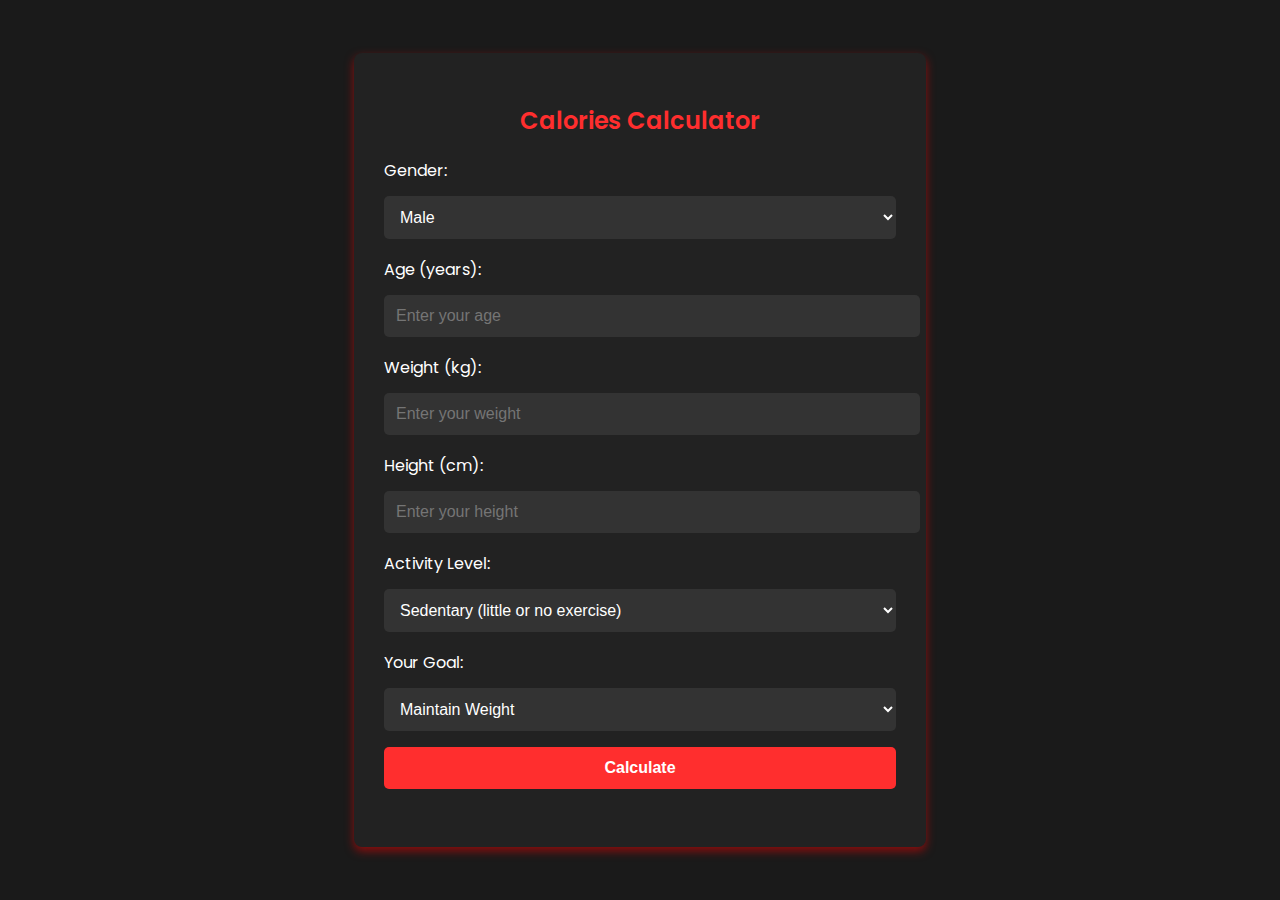
<file: calories.html>
<!DOCTYPE html>
<html lang="en">
<head>
  <meta charset="UTF-8" />
  <meta name="viewport" content="width=device-width, initial-scale=1.0"/>
  <title>Calories Calculator - FitFusion</title>
  <link href="https://fonts.googleapis.com/css2?family=Poppins:wght@300;400;600&display=swap" rel="stylesheet">
  <link rel="shortcut icon" href="./assets/gymmen2-removebg-preview.png" type="image/x-icon">
  <style>
    body {
      font-family: 'Poppins', sans-serif;
      background-color: #1a1a1a;
      color: #fff;
      margin: 0;
      padding: 0;
      display: flex;
      justify-content: center;
      align-items: center;
      height: 100vh;
    }
    .container {
      width: 40%;
      background: #222;
      padding: 30px;
      border-radius: 8px;
      box-shadow: 0 4px 10px rgba(255, 0, 0, 0.5);
      text-align: center;
    }
    h2 {
      color: #ff2e2e;
      font-weight: 600;
    }
    label {
      display: block;
      text-align: left;
      margin-top: 10px;
      margin-bottom: 5px;
    }
    input, select, button {
      width: 100%;
      margin: 8px 0;
      padding: 12px;
      font-size: 16px;
      border: none;
      border-radius: 5px;
    }
    input, select {
      background: #333;
      color: #fff;
    }
    button {
      background: #ff2e2e;
      color: white;
      font-weight: bold;
      cursor: pointer;
      transition: 0.3s;
    }
    button:hover {
      background: #cc0000;
    }
    h3 {
      margin-top: 20px;
      color: #ffcc00;
    }
  </style>
</head>
<body>
  <div class="container">
    <h2>Calories Calculator</h2>

    <label for="gender">Gender:</label>
    <select id="gender">
      <option value="male">Male</option>
      <option value="female">Female</option>
    </select>

    <label for="age">Age (years):</label>
    <input type="number" id="age" placeholder="Enter your age" required>

    <label for="weight">Weight (kg):</label>
    <input type="number" id="weight" placeholder="Enter your weight" required>

    <label for="height">Height (cm):</label>
    <input type="number" id="height" placeholder="Enter your height" required>

    <label for="activity">Activity Level:</label>
    <select id="activity">
      <option value="1.2">Sedentary (little or no exercise)</option>
      <option value="1.375">Light exercise (1–3 days/week)</option>
      <option value="1.55">Moderate exercise (3–5 days/week)</option>
      <option value="1.725">Heavy exercise (6–7 days/week)</option>
      <option value="1.9">Very heavy exercise (twice/day, intense)</option>
    </select>

    <label for="goal">Your Goal:</label>
    <select id="goal">
      <option value="maintain">Maintain Weight</option>
      <option value="loss">Weight Loss (-500 kcal)</option>
      <option value="cutting">Cutting (-300 kcal)</option>
      <option value="gain">Weight Gain (+500 kcal)</option>
    </select>

    <button onclick="calculateCalories()">Calculate</button>
    <h3 id="result"></h3>
  </div>

  <script>
    function calculateCalories() {
      const gender = document.getElementById("gender").value;
      const age = parseInt(document.getElementById("age").value);
      const weight = parseFloat(document.getElementById("weight").value);
      const height = parseFloat(document.getElementById("height").value);
      const activity = parseFloat(document.getElementById("activity").value);
      const goal = document.getElementById("goal").value;

      if (!age || !weight || !height) {
        alert("Please fill out all fields.");
        return;
      }

      // BMR Calculation
      let BMR;
      if (gender === "male") {
        BMR = 10 * weight + 6.25 * height - 5 * age + 5;
      } else {
        BMR = 10 * weight + 6.25 * height - 5 * age - 161;
      }

      let maintenanceCalories = BMR * activity;
      let finalCalories;

      switch (goal) {
        case "loss":
          finalCalories = maintenanceCalories - 500;
          break;
        case "cutting":
          finalCalories = maintenanceCalories - 300;
          break;
        case "gain":
          finalCalories = maintenanceCalories + 500;
          break;
        default:
          finalCalories = maintenanceCalories;
      }

      document.getElementById("result").innerHTML = `
        Your daily calories for <strong>${goal.replace(/^\w/, c => c.toUpperCase())}</strong>: 
        <br><span style="font-size: 1.5rem;">${Math.round(finalCalories)} kcal</span>
      `;
    }
  </script>
</body>
</html>
</file>
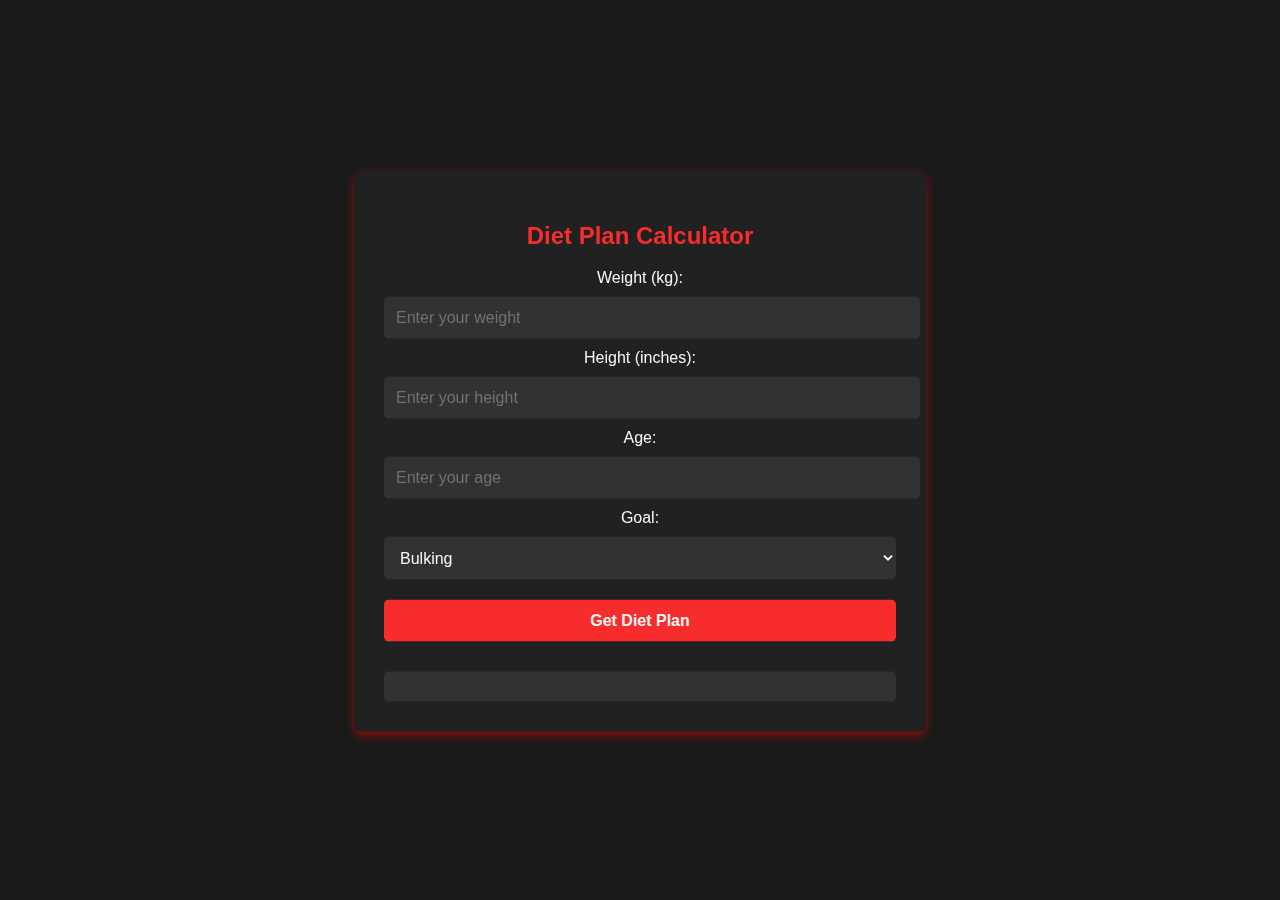
<file: diet.html>
<!DOCTYPE html>
<html lang="en">
<head>
    <meta charset="UTF-8">
    <meta name="viewport" content="width=device-width, initial-scale=1.0">
    <title>Diet Plan Calculator - FitFusion</title>
    <link rel="shortcut icon" href="./assets/gymmen2-removebg-preview.png" type="image/x-icon">
    <script src="https://cdnjs.cloudflare.com/ajax/libs/gsap/3.12.2/gsap.min.js"></script>
    <style>
       body {
      font-family: 'Poppins', sans-serif;
      background-color: #1a1a1a;
      color: #fff;
      margin: 0;
      padding: 0;
      display: flex;
      justify-content: center;
      align-items: center;
      height: 100vh;
    }

    .container {
      width: 40%;
      background: #222;
      padding: 30px;
      border-radius: 8px;
      box-shadow: 0 4px 10px rgba(255, 0, 0, 0.5);
      text-align: center;
      opacity: 0;
      transform: translateY(50px);
    }

    h2 {
      color: #ff2e2e;
      font-weight: 600;
    }

    input, select, button {
      width: 100%;
      margin: 10px 0;
      padding: 12px;
      font-size: 16px;
      border: none;
      border-radius: 5px;
    }

    input, select {
      background: #333;
      color: #fff;
    }

    button {
      background: #ff2e2e;
      color: white;
      font-weight: bold;
      cursor: pointer;
      transition: 0.3s;
    }

    button:hover {
      background: #cc0000;
    }

    #result {
      margin-top: 20px;
      background: #333;
      padding: 15px;
      border-radius: 5px;
      text-align: left;
    }

    h3 {
      color: #ffcc00;
    }
    </style>
</head>
<body>
    <div class="container">
        <h2>Diet Plan Calculator</h2>
        <label>Weight (kg):</label>
        <input type="number" id="weight" placeholder="Enter your weight" required>
        
        <label>Height (inches):</label>
        <input type="number" id="height" placeholder="Enter your height" required>
        
        <label>Age:</label>
        <input type="number" id="age" placeholder="Enter your age" required>
        
        <label>Goal:</label>
        <select id="goal">
            <option value="bulking">Bulking</option>
            <option value="cutting">Cutting</option>
            <option value="weight_gain">Weight Gain</option>
        </select>
        
        <button onclick="calculateDiet()">Get Diet Plan</button>
        
        <div id="result"></div>
    </div>

    <script>
        document.addEventListener("DOMContentLoaded", function() {
            gsap.to(".container", {opacity: 1, y: 0, duration: 1, ease: "power2.out"});
        });
        
        function calculateDiet() {
            let weight = document.getElementById("weight").value;
            let height = document.getElementById("height").value;
            let age = document.getElementById("age").value;
            let goal = document.getElementById("goal").value;
            let result = document.getElementById("result");
            
            if (!weight || !height || !age) {
                result.innerHTML = "Please enter all values.";
                gsap.to("#result", {opacity: 1, duration: 1});
                return;
            }
            
            let heightCm = height * 2.54; // Convert inches to cm
            let calorieIntake;
            
            if (goal === "bulking") {
                calorieIntake = (weight * 35) + 500; // Higher calorie intake for muscle gain
                result.innerHTML = `For Bulking: Consume around ${calorieIntake} calories/day.<br>
                High-protein diet with complex carbs, healthy fats, and strength training.`;
            } else if (goal === "cutting") {
                calorieIntake = (weight * 30) - 500; // Lower calorie intake for fat loss
                result.innerHTML = `For Cutting: Consume around ${calorieIntake} calories/day.<br>
                High-protein, low-carb, and focus on lean meats, veggies, and cardio workouts.`;
            } else if (goal === "weight_gain") {
                calorieIntake = (weight * 32) + 300; // Moderate calorie surplus for steady weight gain
                result.innerHTML = `For Weight Gain: Consume around ${calorieIntake} calories/day.<br>
                Balanced diet with carbs, protein, and healthy fats with progressive training.`;
            }
            gsap.to("#result", {opacity: 1, duration: 1, scale: 1.1, ease: "elastic.out(1, 0.5)"});
        }
    </script>
</body>
</html>
</file>
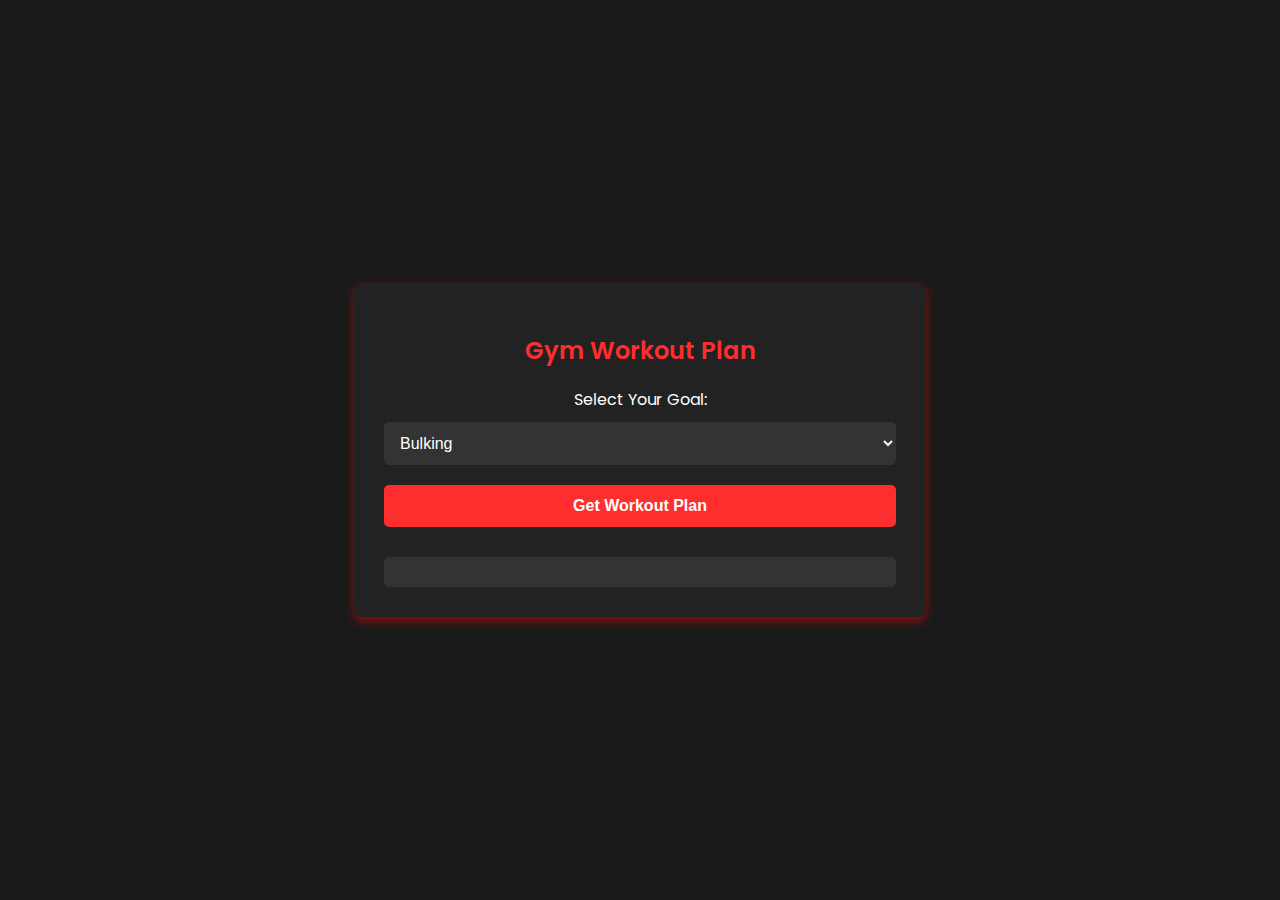
<file: workout.html>
<!DOCTYPE html>
<html lang="en">
<head>
    <meta charset="UTF-8">
    <meta name="viewport" content="width=device-width, initial-scale=1.0">
    <title>Gym Workout Plan - FitFusion</title>
    <link rel="shortcut icon" href="./assets/gymmen2-removebg-preview.png" type="image/x-icon">
    <link href="https://fonts.googleapis.com/css2?family=Poppins:wght@300;400;600&display=swap" rel="stylesheet">
    <style>
        body {
            font-family: 'Poppins', sans-serif;
            background-color: #1a1a1a;
            color: #fff;
            margin: 0;
            padding: 0;
            display: flex;
            justify-content: center;
            align-items: center;
            height: 100vh;
        }
        .container {
            width: 40%;
            background: #222;
            padding: 30px;
            border-radius: 8px;
            box-shadow: 0 4px 10px rgba(255, 0, 0, 0.5);
            text-align: center;
        }
        h2 {
            color: #ff2e2e;
            font-weight: 600;
        }
        select, button {
            width: 100%;
            margin: 10px 0;
            padding: 12px;
            font-size: 16px;
            border: none;
            border-radius: 5px;
        }
        select {
            background: #333;
            color: #fff;
        }
        button {
            background: #ff2e2e;
            color: white;
            font-weight: bold;
            cursor: pointer;
            transition: 0.3s;
        }
        button:hover {
            background: #cc0000;
        }
        #workout-plan {
            margin-top: 20px;
            text-align: left;
            background: #333;
            padding: 15px;
            border-radius: 5px;
        }
        h3 {
            color: #ffcc00;
        }
    </style>
</head>
<body>
    <div class="container">
        <h2>Gym Workout Plan</h2>
        <label>Select Your Goal:</label>
        <select id="goal">
            <option value="bulking">Bulking</option>
            <option value="cutting">Cutting</option>
            <option value="weight_loss">Weight Loss</option>
        </select>
        <button onclick="generateWorkoutPlan()">Get Workout Plan</button>
        <div id="workout-plan"></div>
    </div>

    <script>
        function generateWorkoutPlan() {
            let goal = document.getElementById("goal").value;
            let plan = "";

            if (goal === "bulking") {
                plan = `<h3>Bulking Workout Plan</h3>
                        <ul>
                            <li><b>Monday - Chest:</b> Bench Press, Dumbbell Flys, Incline Press, Push-ups</li>
                            <li><b>Tuesday - Triceps:</b> Tricep Dips, Skull Crushers, Close-Grip Bench Press</li>
                            <li><b>Wednesday - Back:</b> Deadlifts, Pull-ups, Lat Pulldown, Bent-over Rows</li>
                            <li><b>Thursday - Biceps:</b> Barbell Curls, Hammer Curls, Preacher Curls</li>
                            <li><b>Friday - Shoulders:</b> Overhead Press, Lateral Raises, Arnold Press</li>
                            <li><b>Saturday - Legs:</b> Squats, Leg Press, Lunges, Calf Raises</li>
                            <li><b>Sunday - Rest</b></li>
                        </ul>`;
            } else if (goal === "cutting") {
                plan = `<h3>Cutting Workout Plan</h3>
                         <ul>
                            <li><b>Monday - Chest & Triceps:</b> Bench Press, Incline Dumbbell Press, Tricep Dips, Skull Crushers</li>
                            <li><b>Tuesday - Back & Biceps:</b> Deadlifts, Pull-ups, Lat Pulldown, Barbell Curls, Hammer Curls</li>
                            <li><b>Wednesday - Legs:</b> Squats, Leg Press, Lunges, Romanian Deadlifts, Calf Raises</li>
                            <li><b>Thursday - Shoulders & Abs:</b> Overhead Press, Lateral Raises, Hanging Leg Raises, Planks</li>
                            <li><b>Friday - Arms & Core:</b> Close-Grip Bench Press, Preacher Curls, Russian Twists, Bicycle Crunches</li>
                            <li><b>Saturday - High-Intensity Cardio:</b> HIIT, Sprint Intervals, Jump Rope</li>
                            <li><b>Sunday - Rest</b></li>
                        </ul>`;
            } else if (goal === "weight_loss") {
                plan = `<h3>Weight Loss Workout Plan</h3>
                        <ul>
                            <li><b>Monday - Cardio & Strength:</b> Treadmill, Jump Rope, Bodyweight Squats</li>
                            <li><b>Tuesday - HIIT:</b> Burpees, Mountain Climbers, Kettlebell Swings</li>
                            <li><b>Wednesday - Active Recovery:</b> Brisk Walking, Cycling, Yoga</li>
                            <li><b>Thursday - Strength Training:</b> Deadlifts, Pull-ups, Dumbbell Rows</li>
                            <li><b>Friday - Cardio & Core:</b> Running, Planks, Russian Twists</li>
                            <li><b>Saturday - Circuit Training:</b> Squats, Lunges, Jump Squats, Battle Ropes</li>
                            <li><b>Sunday - Rest</b></li>
                        </ul>`;
            }

            document.getElementById("workout-plan").innerHTML = plan;
        }
    </script>
</body>
</html>
</file>
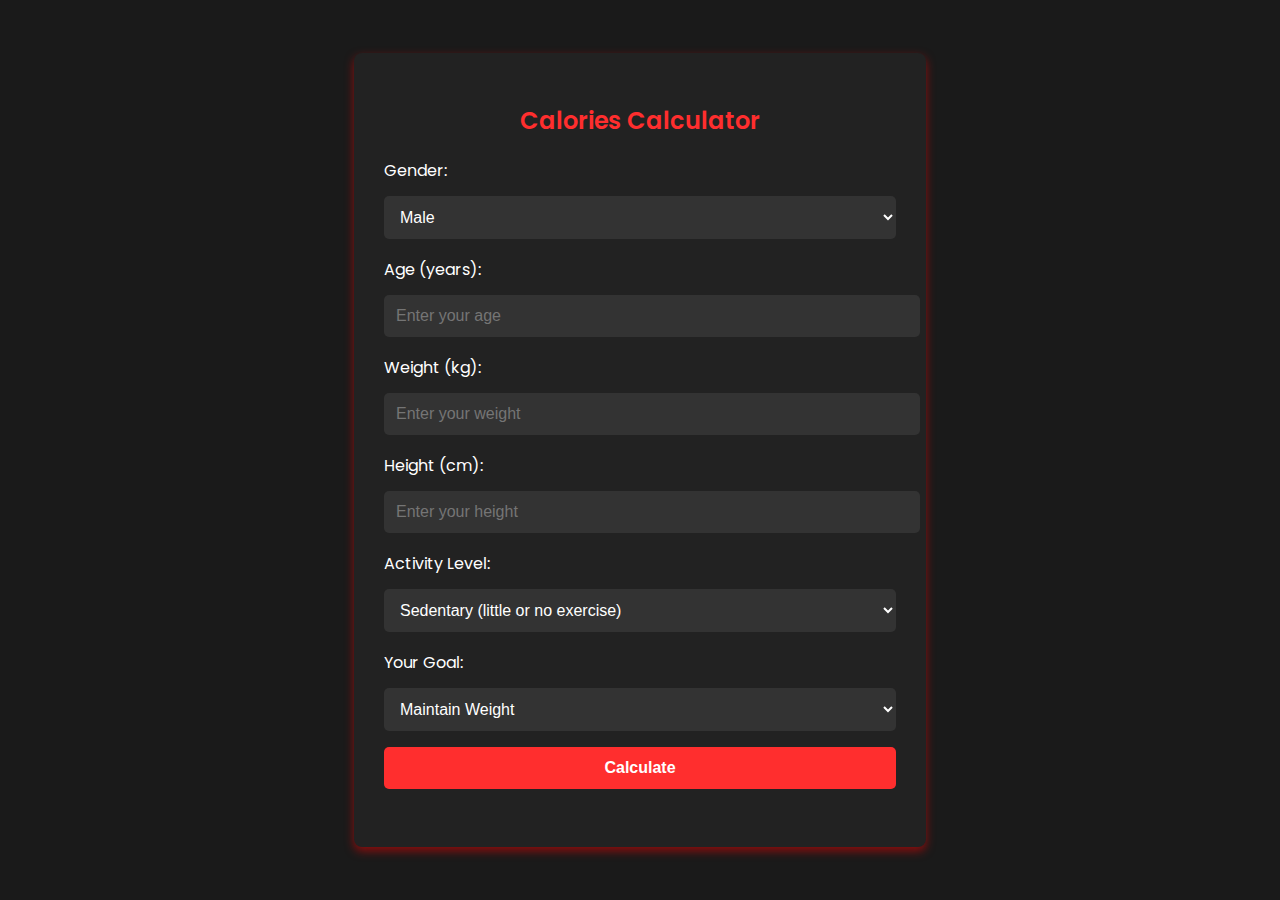
<file: html/calories.html>
<!DOCTYPE html>
<html lang="en">
<head>
  <meta charset="UTF-8" />
  <meta name="viewport" content="width=device-width, initial-scale=1.0"/>
  <title>Calories Calculator - FitFusion</title>
  <link href="https://fonts.googleapis.com/css2?family=Poppins:wght@300;400;600&display=swap" rel="stylesheet">
  <link rel="shortcut icon" href="/assets/gymmen2-removebg-preview.png" type="image/x-icon">
  <style>
    body {
      font-family: 'Poppins', sans-serif;
      background-color: #1a1a1a;
      color: #fff;
      margin: 0;
      padding: 0;
      display: flex;
      justify-content: center;
      align-items: center;
      height: 100vh;
    }
    .container {
      width: 40%;
      background: #222;
      padding: 30px;
      border-radius: 8px;
      box-shadow: 0 4px 10px rgba(255, 0, 0, 0.5);
      text-align: center;
    }
    h2 {
      color: #ff2e2e;
      font-weight: 600;
    }
    label {
      display: block;
      text-align: left;
      margin-top: 10px;
      margin-bottom: 5px;
    }
    input, select, button {
      width: 100%;
      margin: 8px 0;
      padding: 12px;
      font-size: 16px;
      border: none;
      border-radius: 5px;
    }
    input, select {
      background: #333;
      color: #fff;
    }
    button {
      background: #ff2e2e;
      color: white;
      font-weight: bold;
      cursor: pointer;
      transition: 0.3s;
    }
    button:hover {
      background: #cc0000;
    }
    h3 {
      margin-top: 20px;
      color: #ffcc00;
    }
  </style>
</head>
<body>
  <div class="container">
    <h2>Calories Calculator</h2>

    <label for="gender">Gender:</label>
    <select id="gender">
      <option value="male">Male</option>
      <option value="female">Female</option>
    </select>

    <label for="age">Age (years):</label>
    <input type="number" id="age" placeholder="Enter your age" required>

    <label for="weight">Weight (kg):</label>
    <input type="number" id="weight" placeholder="Enter your weight" required>

    <label for="height">Height (cm):</label>
    <input type="number" id="height" placeholder="Enter your height" required>

    <label for="activity">Activity Level:</label>
    <select id="activity">
      <option value="1.2">Sedentary (little or no exercise)</option>
      <option value="1.375">Light exercise (1–3 days/week)</option>
      <option value="1.55">Moderate exercise (3–5 days/week)</option>
      <option value="1.725">Heavy exercise (6–7 days/week)</option>
      <option value="1.9">Very heavy exercise (twice/day, intense)</option>
    </select>

    <label for="goal">Your Goal:</label>
    <select id="goal">
      <option value="maintain">Maintain Weight</option>
      <option value="loss">Weight Loss (-500 kcal)</option>
      <option value="cutting">Cutting (-300 kcal)</option>
      <option value="gain">Weight Gain (+500 kcal)</option>
    </select>

    <button onclick="calculateCalories()">Calculate</button>
    <h3 id="result"></h3>
  </div>

  <script>
    function calculateCalories() {
      const gender = document.getElementById("gender").value;
      const age = parseInt(document.getElementById("age").value);
      const weight = parseFloat(document.getElementById("weight").value);
      const height = parseFloat(document.getElementById("height").value);
      const activity = parseFloat(document.getElementById("activity").value);
      const goal = document.getElementById("goal").value;

      if (!age || !weight || !height) {
        alert("Please fill out all fields.");
        return;
      }

    
      let BMR;
      if (gender === "male") {
        BMR = 10 * weight + 6.25 * height - 5 * age + 5;
      } else {
        BMR = 10 * weight + 6.25 * height - 5 * age - 161;
      }

      let maintenanceCalories = BMR * activity;
      let finalCalories;

      switch (goal) {
        case "loss":
          finalCalories = maintenanceCalories - 500;
          break;
        case "cutting":
          finalCalories = maintenanceCalories - 300;
          break;
        case "gain":
          finalCalories = maintenanceCalories + 500;
          break;
        default:
          finalCalories = maintenanceCalories;
      }

      document.getElementById("result").innerHTML = `
        Your daily calories for <strong>${goal.replace(/^\w/, c => c.toUpperCase())}</strong>: 
        <br><span style="font-size: 1.5rem;">${Math.round(finalCalories)} kcal</span>
      `;
    }
  </script>
</body>
</html>
</file>
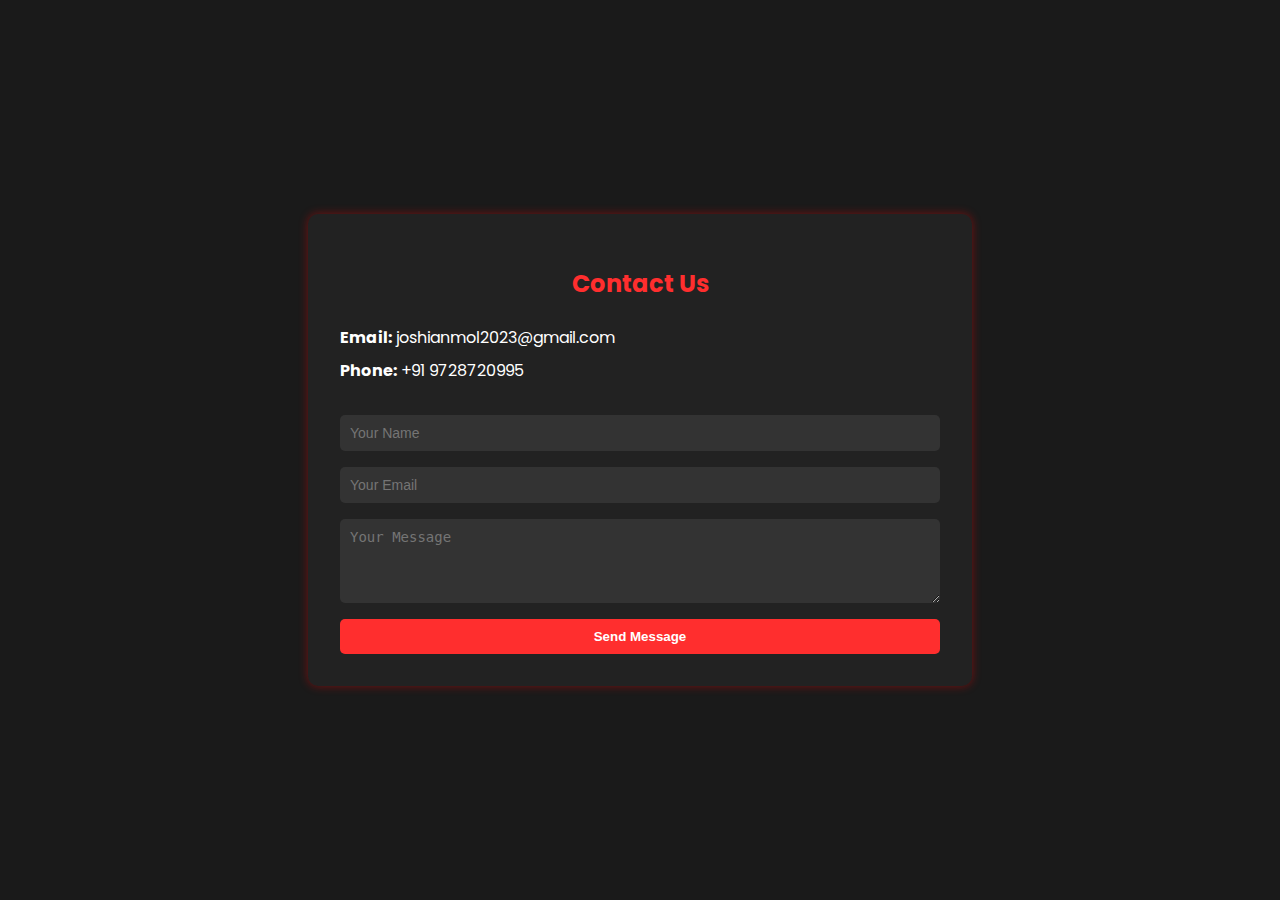
<file: html/contact.html>
<!DOCTYPE html>
<html lang="en">
<head>
  <meta charset="UTF-8" />
  <meta name="viewport" content="width=device-width, initial-scale=1.0"/>
  <title>Contact Us - FitFusion</title>
  <link href="https://fonts.googleapis.com/css2?family=Poppins:wght@400;600&display=swap" rel="stylesheet">
  <link rel="shortcut icon" href="/assets/gymmen2-removebg-preview.png" type="image/x-icon">
  <style>
    body {
      font-family: 'Poppins', sans-serif;
      background-color: #1a1a1a;
      color: white;
      margin: 0;
      padding: 0;
      display: flex;
      justify-content: center;
      align-items: center;
      height: 100vh;
    }

    .contact-container {
      background-color: #222;
      padding: 2rem;
      border-radius: 10px;
      box-shadow: 0 0 10px rgba(255, 0, 0, 0.4);
      width: 90%;
      max-width: 600px;
    }

    h2 {
      color: #ff2e2e;
      text-align: center;
      margin-bottom: 1.5rem;
    }

    .contact-info {
      margin-bottom: 2rem;
    }

    .contact-info p {
      margin: 8px 0;
      font-size: 16px;
    }

    form {
      display: flex;
      flex-direction: column;
      gap: 1rem;
    }

    input, textarea {
      padding: 10px;
      border: none;
      border-radius: 5px;
      font-size: 14px;
      background: #333;
      color: white;
    }

    button {
      padding: 10px;
      background: #ff2e2e;
      color: white;
      font-weight: bold;
      border: none;
      border-radius: 5px;
      cursor: pointer;
      transition: background 0.3s ease;
    }

    button:hover {
      background: #cc0000;
    }

    @media (max-width: 600px) {
      .contact-container {
        padding: 1.5rem;
      }

      h2 {
        font-size: 22px;
      }

      .contact-info p {
        font-size: 14px;
      }
    }
  </style>
</head>
<body>

  <div class="contact-container">
    <h2>Contact Us</h2>

    <div class="contact-info">
      <p><strong>Email:</strong> joshianmol2023@gmail.com</p>
      <p><strong>Phone:</strong> +91 9728720995</p>
    </div>

    <form>
      <input type="text" placeholder="Your Name" required />
      <input type="email" placeholder="Your Email" required />
      <textarea rows="4" placeholder="Your Message" required></textarea>
      <button type="submit">Send Message</button>
    </form>
  </div>

</body>
</html>
</file>
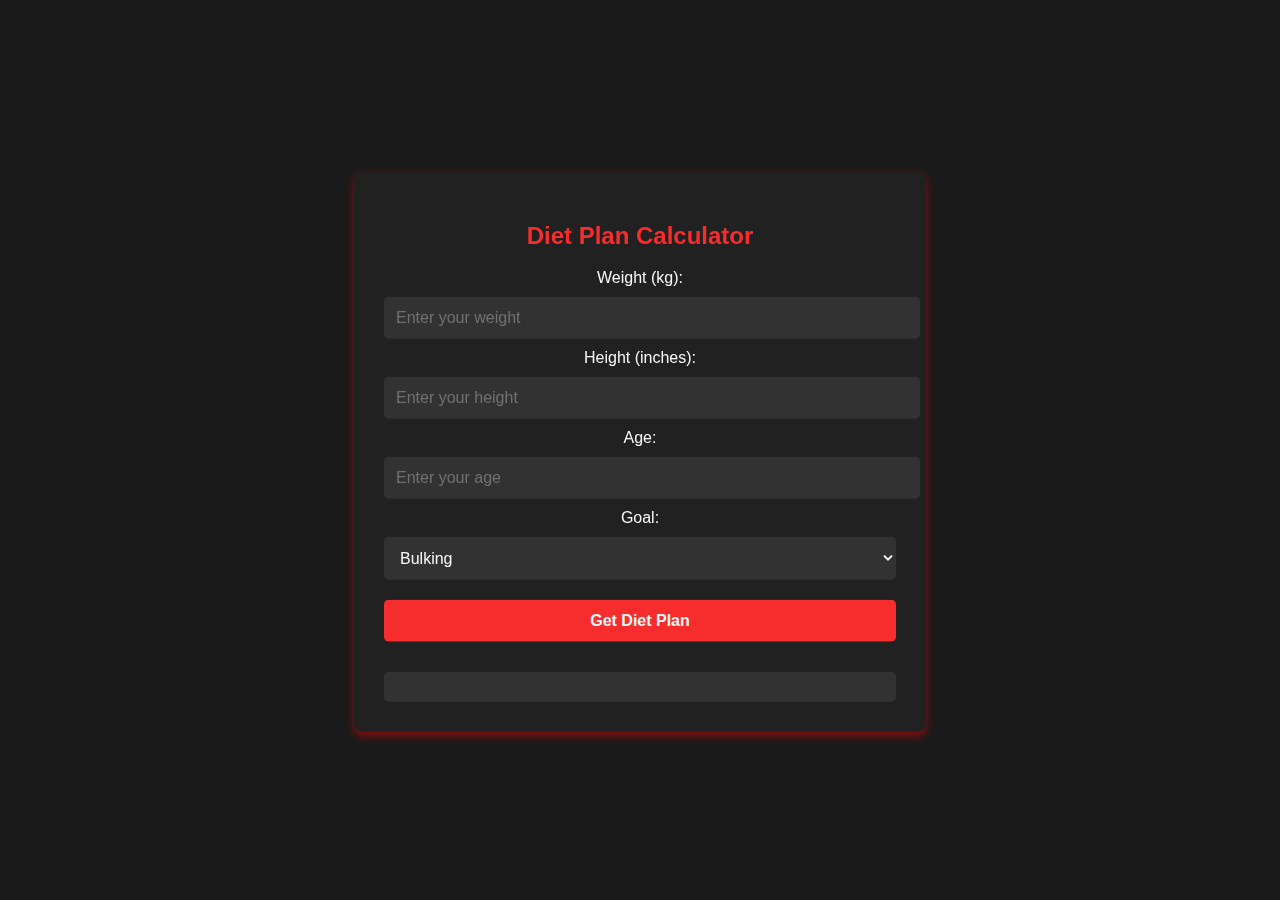
<file: html/diet.html>
<!DOCTYPE html>
<html lang="en">
<head>
    <meta charset="UTF-8">
    <meta name="viewport" content="width=device-width, initial-scale=1.0">
    <title>Diet Plan Calculator - FitFusion</title>
    <link rel="shortcut icon" href="/assets/gymmen2-removebg-preview.png" type="image/x-icon">
    
    <script src="https://cdnjs.cloudflare.com/ajax/libs/gsap/3.12.2/gsap.min.js"></script>
    <style>
       body {
      font-family: 'Poppins', sans-serif;
      background-color: #1a1a1a;
      color: #fff;
      margin: 0;
      padding: 0;
      display: flex;
      justify-content: center;
      align-items: center;
      height: 100vh;
    }

    .container {
      width: 40%;
      background: #222;
      padding: 30px;
      border-radius: 8px;
      box-shadow: 0 4px 10px rgba(255, 0, 0, 0.5);
      text-align: center;
      opacity: 0;
      transform: translateY(50px);
    }

    h2 {
      color: #ff2e2e;
      font-weight: 600;
    }

    input, select, button {
      width: 100%;
      margin: 10px 0;
      padding: 12px;
      font-size: 16px;
      border: none;
      border-radius: 5px;
    }

    input, select {
      background: #333;
      color: #fff;
    }

    button {
      background: #ff2e2e;
      color: white;
      font-weight: bold;
      cursor: pointer;
      transition: 0.3s;
    }

    button:hover {
      background: #cc0000;
    }

    #result {
      margin-top: 20px;
      background: #333;
      padding: 15px;
      border-radius: 5px;
      text-align: left;
    }

    h3 {
      color: #ffcc00;
    }
    </style>
</head>
<body>
    <div class="container">
        <h2>Diet Plan Calculator</h2>
        <label>Weight (kg):</label>
        <input type="number" id="weight" placeholder="Enter your weight" required>
        
        <label>Height (inches):</label>
        <input type="number" id="height" placeholder="Enter your height" required>
        
        <label>Age:</label>
        <input type="number" id="age" placeholder="Enter your age" required>
        
        <label>Goal:</label>
        <select id="goal">
            <option value="bulking">Bulking</option>
            <option value="cutting">Cutting</option>
            <option value="weight_gain">Weight Gain</option>
        </select>
        
        <button onclick="calculateDiet()">Get Diet Plan</button>
        
        <div id="result"></div>
    </div>

    <script>
        document.addEventListener("DOMContentLoaded", function() {
            gsap.to(".container", {opacity: 1, y: 0, duration: 1, ease: "power2.out"});
        });
        
        function calculateDiet() {
            let weight = document.getElementById("weight").value;
            let height = document.getElementById("height").value;
            let age = document.getElementById("age").value;
            let goal = document.getElementById("goal").value;
            let result = document.getElementById("result");
            
            if (!weight || !height || !age) {
                result.innerHTML = "Please enter all values.";
                gsap.to("#result", {opacity: 1, duration: 1});
                return;
            }
            
            let heightCm = height * 2.54; // Convert inches to cm
            let calorieIntake;
            
            if (goal === "bulking") {
                calorieIntake = (weight * 35) + 500; // Higher calorie intake for muscle gain
                result.innerHTML = `For Bulking: Consume around ${calorieIntake} calories/day.<br>
                High-protein diet with complex carbs, healthy fats, and strength training.`;
            } else if (goal === "cutting") {
                calorieIntake = (weight * 30) - 500; // Lower calorie intake for fat loss
                result.innerHTML = `For Cutting: Consume around ${calorieIntake} calories/day.<br>
                High-protein, low-carb, and focus on lean meats, veggies, and cardio workouts.`;
            } else if (goal === "weight_gain") {
                calorieIntake = (weight * 32) + 300; // Moderate calorie surplus for steady weight gain
                result.innerHTML = `For Weight Gain: Consume around ${calorieIntake} calories/day.<br>
                Balanced diet with carbs, protein, and healthy fats with progressive training.`;
            }
            gsap.to("#result", {opacity: 1, duration: 1, scale: 1.1, ease: "elastic.out(1, 0.5)"});
        }
    </script>
</body>
</html>
</file>
